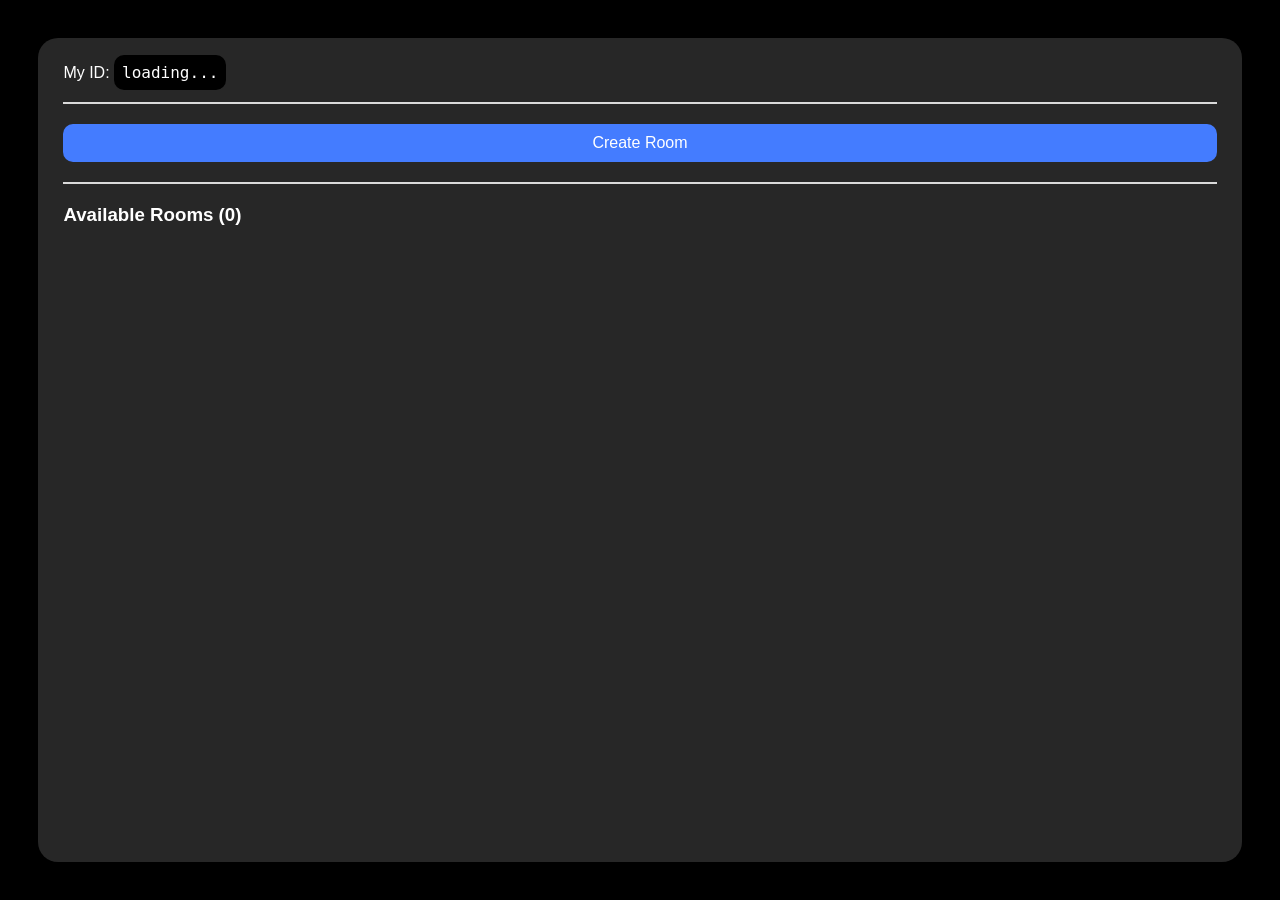
<file: index.html>
<!DOCTYPE html>
<html lang="en">

<head>
    <meta charset="UTF-8">
    <meta name="viewport" content="width=device-width, initial-scale=1.0">
    <title>WebRTC P2P Lobby</title>

    <link rel="manifest" href="manifest.json">
    <link rel="apple-touch-icon" href="icon-192.png">
    <link rel="stylesheet" href="style.css">
</head>

<body>
    <div id="lobby-container">
        <div id="first-lobby">
            <div class="section">
                <div>My ID: <span id="my-id" class="id">loading...</span></div>
            </div>

            <hr>

            <div class="section">
                <button id="create-room" class="btn" onclick="createRoom()">Create Room</button>
            </div>

            <hr>

            <div class="section">
                <h3 id="available-rooms">Available Rooms (0)</h3>
            </div>

            <div class="section">
                <ul id="rooms-list"></ul>
            </div>
        </div>

        <div id="second-lobby">
            <div class="section">
                <div>My ID: <span id="my-id-second" class="id">loading...</span></div>
                <div>Host ID: <span id="host-id" class="id">loading...</span></div>
            </div>

            <hr>

            <div class="section">
                <div>Room ID: <span id="room-id" class="id">loading...</span></div>
            </div>

            <hr>

            <div class="section">
                <button id="leave-room" class="btn" onclick="leaveRoom()">Leave Room</button>
                <button id="start-room" class="btn" onclick="start()">Start Room</button>
            </div>

            <hr>

            <div class="section">
                <h3 id="players-joined">Players Joined (1)</h3>
            </div>

            <div class="section">
                <ul id="players-list"></ul>
            </div>
        </div>


        <!--

        <hr class="info-divider">

        <div class="state-lobby">
            <div class="section">
                <button class="btn btn-primary" onclick="createRoom()">Create Room</button>
            </div>

            <hr>

            <div class="section">
                <h3>Rooms</h3>
                <ul id="roomsList"></ul>
            </div>
        </div>

        <div class="state-room">
            <div class="section row-align">
                <h3 id="joinedRoom"><span class="null-text">null</span></h3>
                <button class="btn btn-danger" onclick="leaveRoom()">Leave Room</button>
            </div>

            <hr>
            <div class="section row-align">
                <button class="btn btn-success" onclick="start()">Start</button>
            </div>
            <hr>
        </div>-->

    </div>

    <div id="game-area">
        <canvas id="main-canvas"></canvas>
        <div id="player-bar"></div>
    </div>

    <script>
        const scripts = ["./network/connector.js", "./network/p2p.js", "card.js", "hand.js", "tableHand.js", "./network/networkUi.js", "main.js"];

        scripts.forEach(file => {
            const script = document.createElement("script");
            script.src = `${file}?t=${Date.now()}`;
            script.async = false;
            document.body.appendChild(script);
        });


        if ('serviceWorker' in navigator) {
            window.addEventListener('load', () => {
                navigator.serviceWorker.register('./sw.js');
            });
        }
    </script>
</body>

</html>
</file>
<file: style.css>
body {
    font-family: sans-serif;
    font-size: 1rem;
    background-color: #000000;
    color: #ffffff;
    display: flex;
    justify-content: center;
    align-items: center;
    box-sizing: border-box;
    margin: 0;
    padding: 3%;
    width: 100dvw;
    height: 100dvh;
    overflow: hidden;
}

#lobby-container {
    background-color: #272727;
    border-radius: 20px;
    width: 100%;
    height: 100%;
    box-sizing: border-box;
    margin: 0;
    padding: 25px;
    overflow-y: auto;
}

#lobby-container::-webkit-scrollbar {
    width: 10px;
}

#lobby-container::-webkit-scrollbar-track {
    background: transparent;
}

#lobby-container::-webkit-scrollbar-thumb {
    background: #ffffff;
    border-radius: 10px;
}

#lobby-container::-webkit-scrollbar-thumb:hover {
    background: #ffffff;
}



#first-lobby {
    width: 100%;
    height: 100%;
    display: flex;
    flex-direction: column;
    box-sizing: border-box;
}

.section {
    display: flex;
    justify-content: space-between;
    align-items: center;
    gap: 10px;
    width: 100%;
    box-sizing: border-box;
    margin: 0;
    padding: 0;
}

hr {
    border: none;
    height: 2px;
    background: #ffffffd3;
    margin: 20px 0;
}

.id {
    font-family: monospace;
    background-color: #000000;
    box-sizing: border-box;
    padding: 8px;
    border-radius: 10px;
    color: var(--text-primary);
}

.btn {
    font-family: inherit;
    font-size: inherit;
    border: none;
    border-radius: 10px;
    transition: 0.2s ease;
    display: inline-flex;
    align-items: center;
    justify-content: center;
    background-color: #000000;
    color: #ffffff;
}

.btn:active {
    transform: scale(0.97);
}

#create-room {
    background-color: #447cff;
    width: 100%;
    padding: 10px 16px;
}

#create-room:hover {
    background-color: #2b62e0;
}

#available-rooms {
    margin-top: 0;
}

ul {
    width: 100%;
    height: 100%;
    max-height: 100%;
    margin: 0;
    padding: 0;
    border-radius: 10px;
}

ul li {
    display: flex;
    justify-content: space-between;
    align-items: center;

    box-sizing: border-box;
    padding: 20px;
    margin-bottom: 10px;
    overflow: hidden;

    border-radius: 15px;
    background-color: #000000;
    border-left: 8px solid #447cff;
}

.join {
    background-color: #447cff;
    padding: 8px 48px;
}

.join:hover {
    background-color: #2566ff;
}



#second-lobby {
    width: 100%;
    height: 100%;
    display: none;
    flex-direction: column;
    box-sizing: border-box;
}

#leave-room {
    background-color: hsl(0, 54%, 49%);
    width: 100%;
    padding: 10px 16px;
}

#leave-room:hover {
    background-color: hsl(0, 70%, 39%);
}

#start-room {
    background-color: hsl(120, 100%, 33%);
    width: 100%;
    padding: 10px 16px;
}

#start-room:hover {
    background-color: hsl(120, 100%, 25%);
}

#players-joined {
    margin-top: 0;
}

.remove {
    background-color: #c13a3a;
    padding: 8px 48px;
}

.remove:hover {
    background-color: #a71e1e;
}









#game-area {
    display: flex;
    flex-direction: column;
    display: none;
    width: 100dvw;
    height: 100dvh;
    touch-action: none;
}

#main-canvas {
    display: inline;
    background-color: #00512c;
    width: 100dvw;
    height: 90dvh;
    touch-action: none;
}

#player-bar {
    font-family: sans-serif;
    font-size: 3dvh;
    background-color: #00512c;
    display: flex;
    align-items: center;
    gap: 2dvw;
    padding-left: 2dvw;
    padding-right: 2dvw;
    box-sizing: border-box;
    width: 100dvw;
    height: 10dvh;
}

.player-name {
    display: flex;
    justify-content: center;
    align-items: center;
    background-color: #01331c;
    width: 100%;
    height: 100%;
    box-sizing: border-box;
    border-top-left-radius: 3dvh;
    border-top-right-radius: 3dvh;
}
</file>
